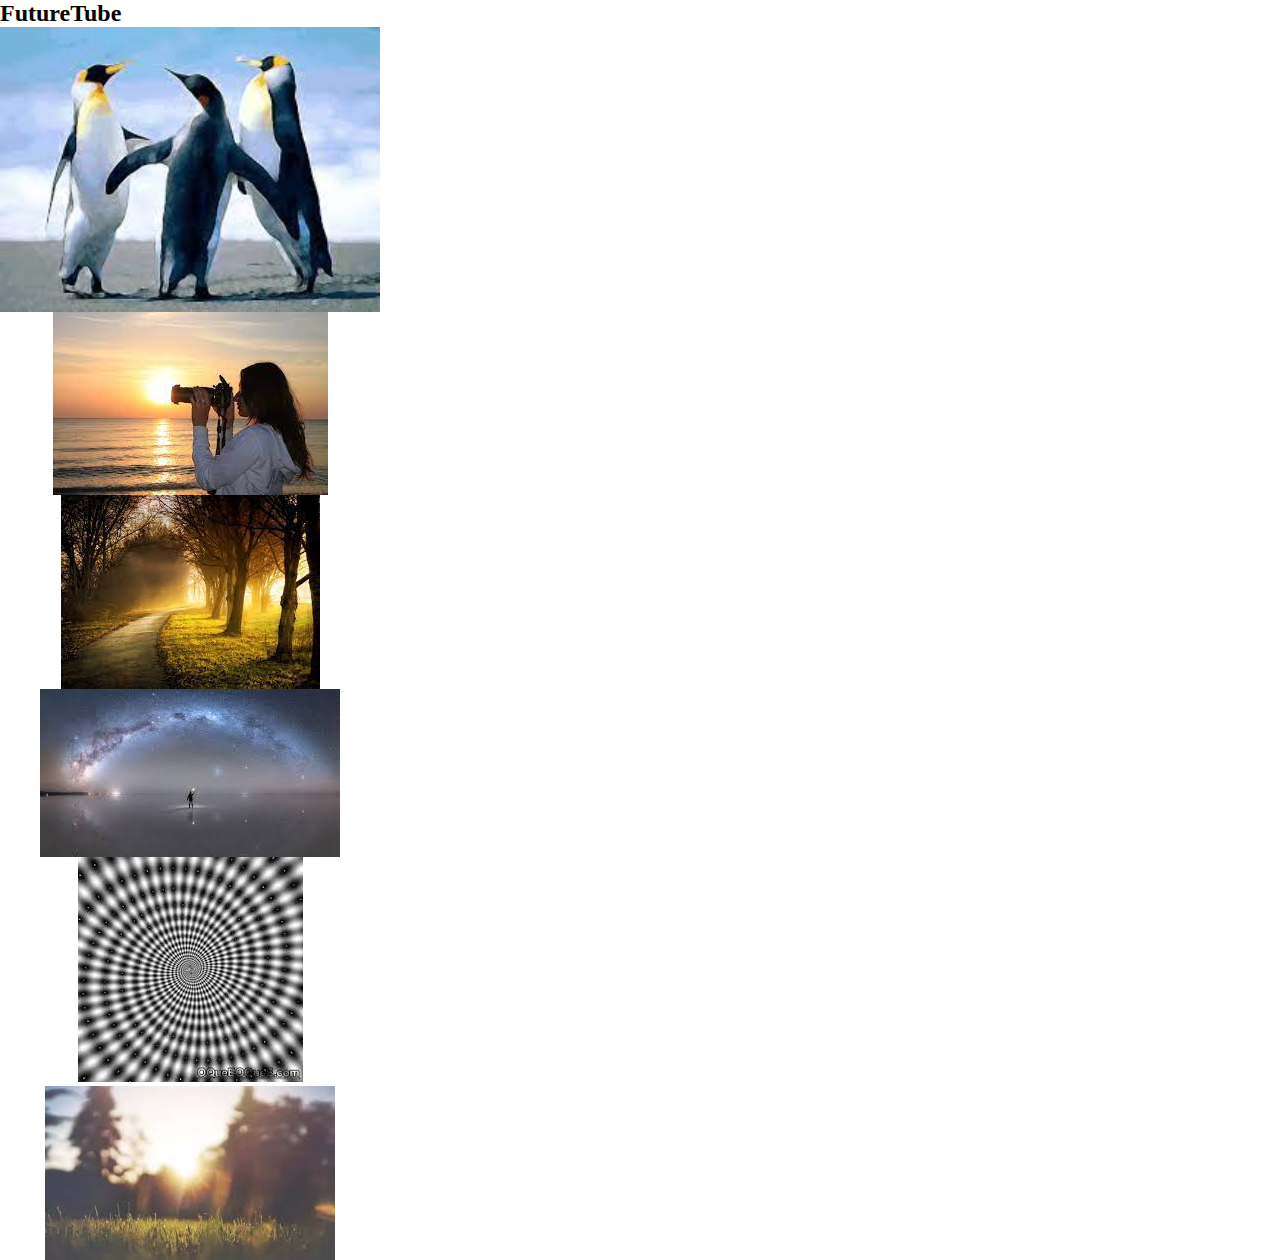
<file: LabeTube/index.html>
<!DOCTYPE html>
<html>
    <head>
        <meta charset="UTF-8">
        <meta name="viewport" content="width=device-width, initial-scale=1.0">
        <meta http-equiv="X-UA-Compatible" content="ie=edge">
        <link rel="stylesheet" type="text/css" href="index.css">
        <title>Labetube</title>
    </head>
    <body>
    <main>
        <div class="icone-busca">
            <h2>FutureTube</h2>
            <img src="../LabeTube/img/img1.jpg">
        </div>

        <div class="icone-busca">
            <img src="../LabeTube/img/img2.jpg">
        </div>

        <div class="icone-busca">
            <img src="../LabeTube/img/img3.jpg">
        </div>
        
        <div class="icone-busca">
            <img src="../LabeTube/img/img4.jpg">
        </div>
        
        <div class="icone-buscar">
             <img src="../LabeTube/img/img5.jpg">
        </div>

        <div class="icone-busca">
            <img src="../LabeTube/img/img6.jpg">

        </div>
    </main>
    
    </body>
    </html>
</file>
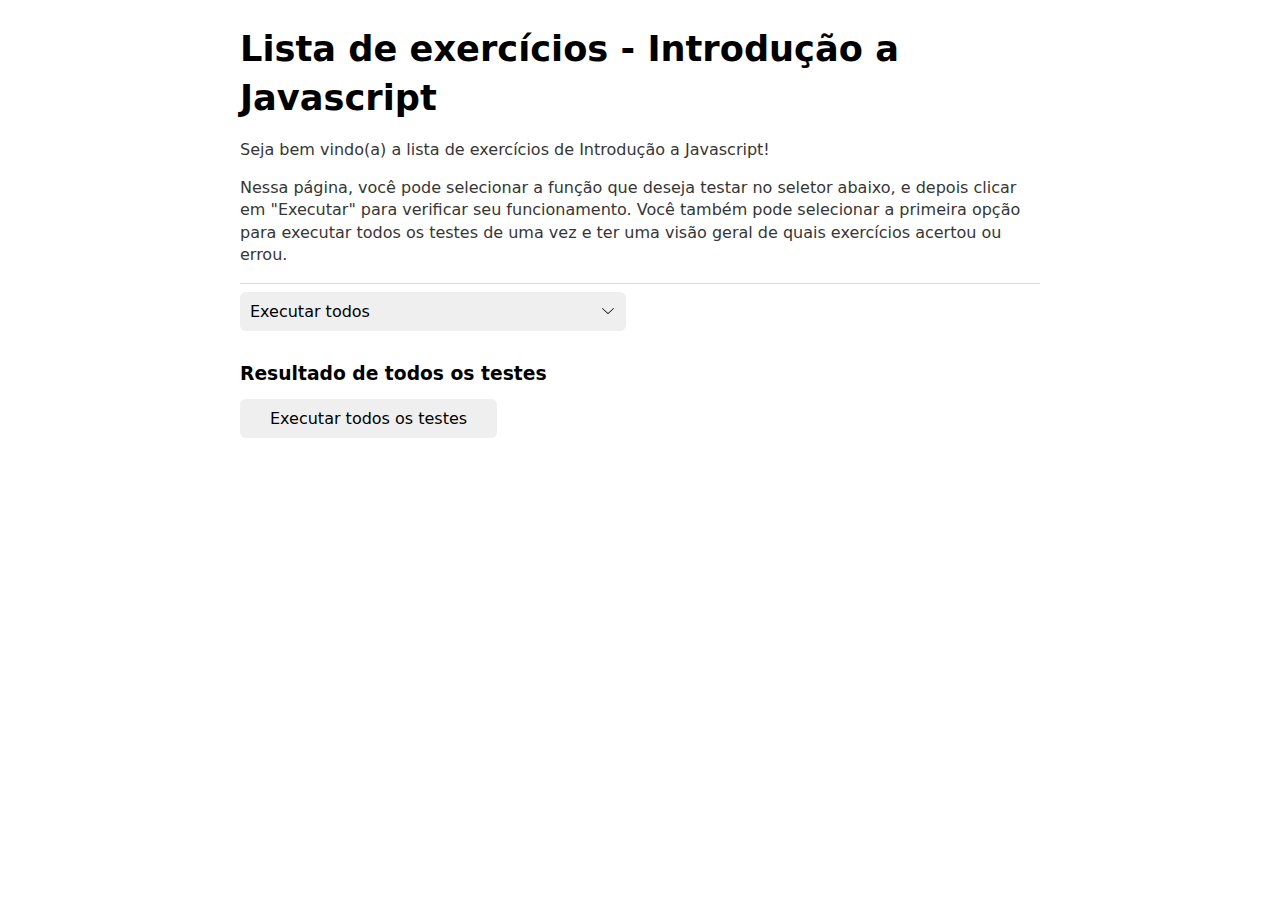
<file: lista-logica/lista-exercicios-intro-js/index.html>
<!DOCTYPE html>
<html lang="en">
<head>
  <meta charset="UTF-8">
  <meta http-equiv="X-UA-Compatible" content="IE=edge">
  <meta name="viewport" content="width=device-width, initial-scale=1.0">
  <script src="./tests.js" defer></script>
  <script src="./exercicios.js" defer></script>
  <title>Document</title>
</head>
<body>
  <div id="root"></div>
</body>
</html>
</file>
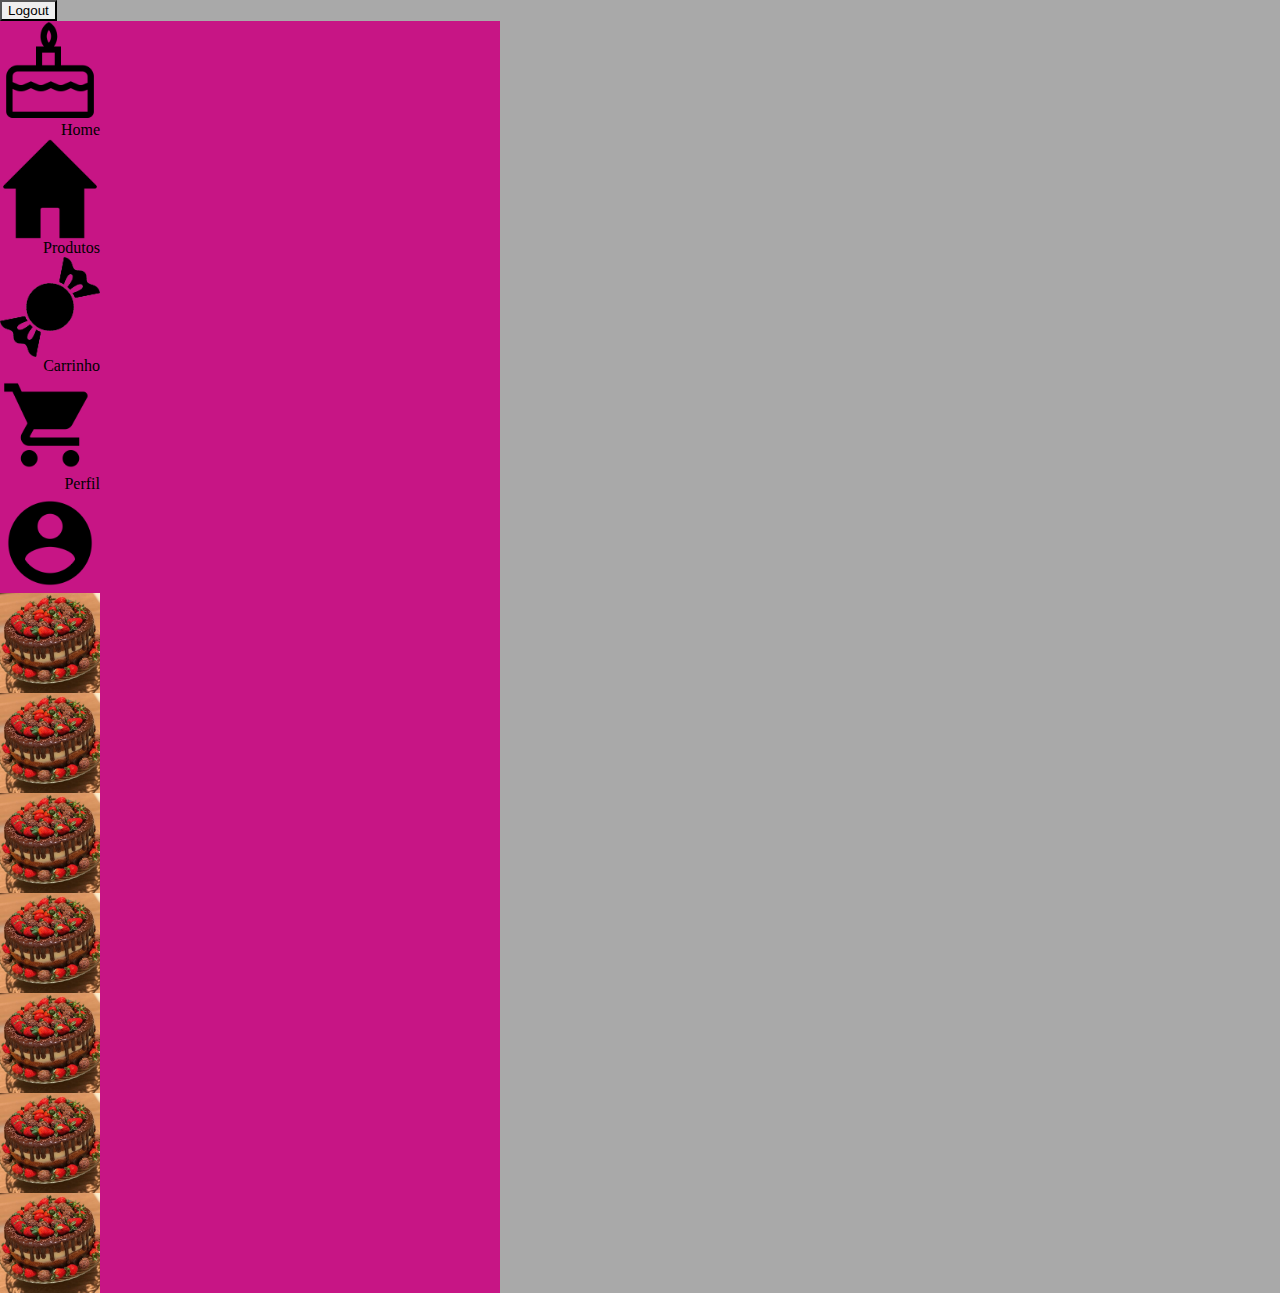
<file: semana4/flex-grid/index.html>
<!DOCTYPE html>
<html>
    <head>
        <meta charset="UTF-8">
        <meta name="viewport" content="width=device-width, initial-scale=1.0">
        <meta http-equiv="X-UA-Compatible" content="ie=edge">
        <link rel="stylesheet" type="text/css" href="index.css">
        <title>Padaria OnLine</title>
    </head>
    <body>
        <div class="page-flex-container"></div>
            <div class="page-grid-container"></div>
            <button>Logout</button>
            <header>
            <main>
                <img src="../flex-grid/exercicio/cake-1321215613168069161.png" alt="Home">
                    <div>Home</div>
                <img src="../flex-grid/exercicio/475588.png" alt="">
                    <div>Produtos</div>
                <img src="../flex-grid/exercicio/img_480095.png" alt="">
                    <div>Carrinho</div>
                <img src="../flex-grid/exercicio/1024px-Ic_shopping_cart_48px.svg.png" alt="">
                    <div>Perfil</div>
                <img src="../flex-grid/exercicio/account-profile-avatar-man-circle-round-user-30452.webp" alt="">
                <img src="../flex-grid/exercicio/bolos-decorados-para-festas-fotos-inspiradoras-48.jpg" alt="">
                <img src="../flex-grid/exercicio/bolos-decorados-para-festas-fotos-inspiradoras-48.jpg" alt="">
                <img src="../flex-grid/exercicio/bolos-decorados-para-festas-fotos-inspiradoras-48.jpg" alt="">
                <img src="../flex-grid/exercicio/bolos-decorados-para-festas-fotos-inspiradoras-48.jpg" alt="">
                <img src="../flex-grid/exercicio/bolos-decorados-para-festas-fotos-inspiradoras-48.jpg" alt="">
                <img src="../flex-grid/exercicio/bolos-decorados-para-festas-fotos-inspiradoras-48.jpg" alt="">
                <img src="../flex-grid/exercicio/bolos-decorados-para-festas-fotos-inspiradoras-48.jpg" alt="">
            </main>
        </header>
    </body>
</html>
</file>
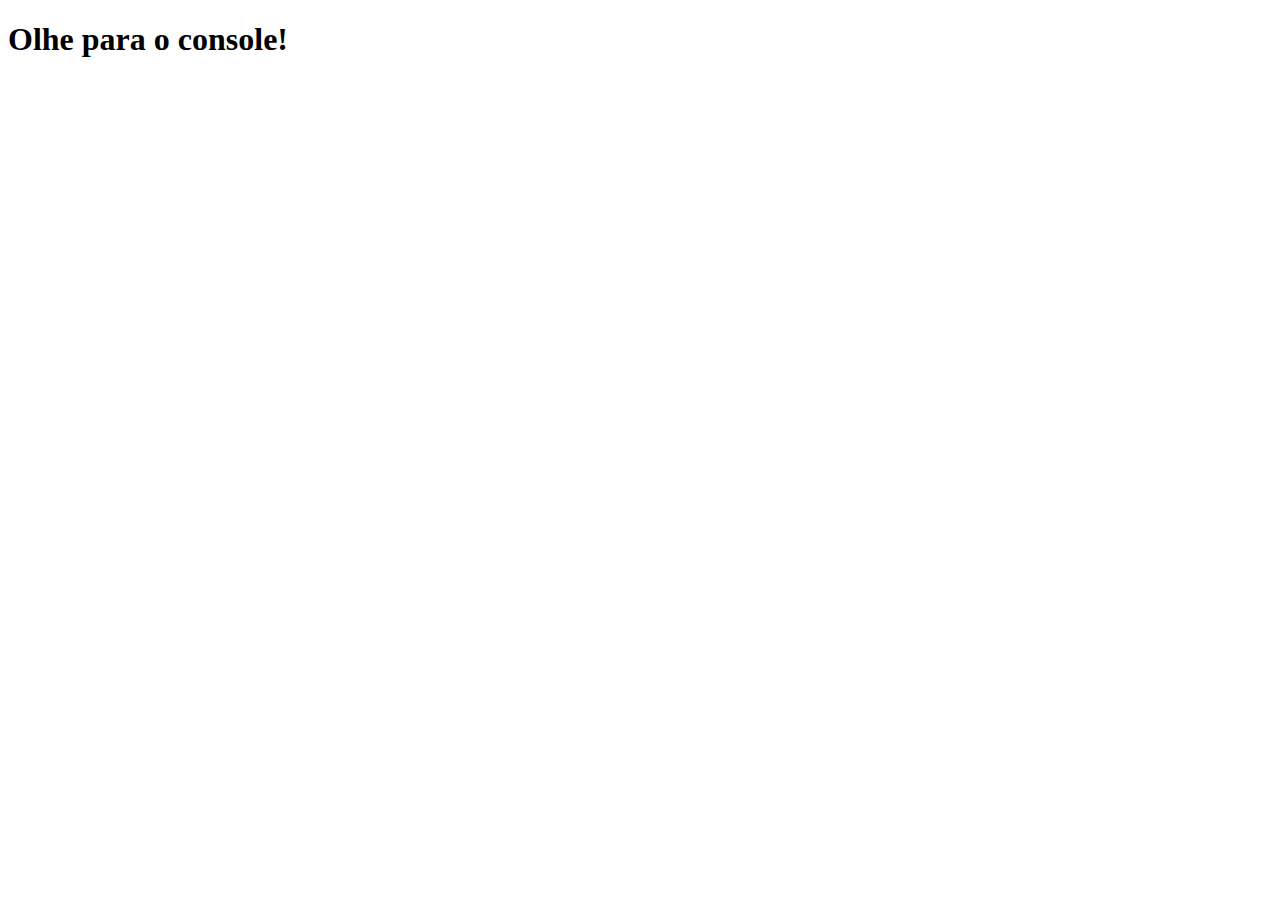
<file: projeto-onboarding/projeto-onboarding/semana1-aula1/operadores-template-maryam/index.html>
<!DOCTYPE html>
<html lang="en">
<head>
  <meta charset="UTF-8">
  <meta http-equiv="X-UA-Compatible" content="IE=edge">
  <meta name="viewport" content="width=device-width, initial-scale=1.0">
  <script src="index.js"></script>
  <title>Operadores</title>
</head>
<body>
  <h1>Olhe para o console!</h1>
</body>
</html>
</file>
<file: LabeTube/index.css>
* {
    margin: 0;
    padding: 0;
    box-sizing: border-box;
    
}

body {
    border: black;
    font-size: initial;
    grid-template-columns: initial;
    height: 100%;
}

main {
    grid-template-rows: 1fr 1fr 1fr 1fr;
    display: block;
    display: flex;
    align-items: center;
    align-content: space-between;
    flex-wrap: wrap;
    flex-direction: column;
    width: 100%;
}

.icone-busca {
    display: flex;
    align-content: space-between;
    flex-wrap: wrap;
    flex-direction: row;
    align-items: flex-start;
}

img {
    width: 100%;
}
</file>
<file: semana4/flex-grid/index.css>
* {
    margin: 0;
    box-sizing: border-box;
}

body {
    background-color: darkgray;
    display: block;
    padding-right: 50px;
    flex-grow: initial;
  
}

header {
    background-color: red;
    margin-right: initial;
    flex-direction: column;
    width: 500px;
    height: 50px;
}

main {
    background-color: mediumvioletred;
    margin-top: auto;
    display: grid;
    justify-content: space-between;
    align-content: space-evenly;
    align-items: stretch;
    justify-items: end;
}

.page-flex-container {
    background-color: mediumvioletred;
 
    
}

.page-grid-container {
    display: block;
    background-color: #f2d0e0;

}


button {
    border-top-width: 2px;

}

img {
    width: 100px;
    display: flex;
    border-top: 10px;
    justify-content: flex-end;
    flex-wrap: wrap;
    align-content: flex-start;
    align-items: flex-end;
    flex-direction: column;
}
</file>
